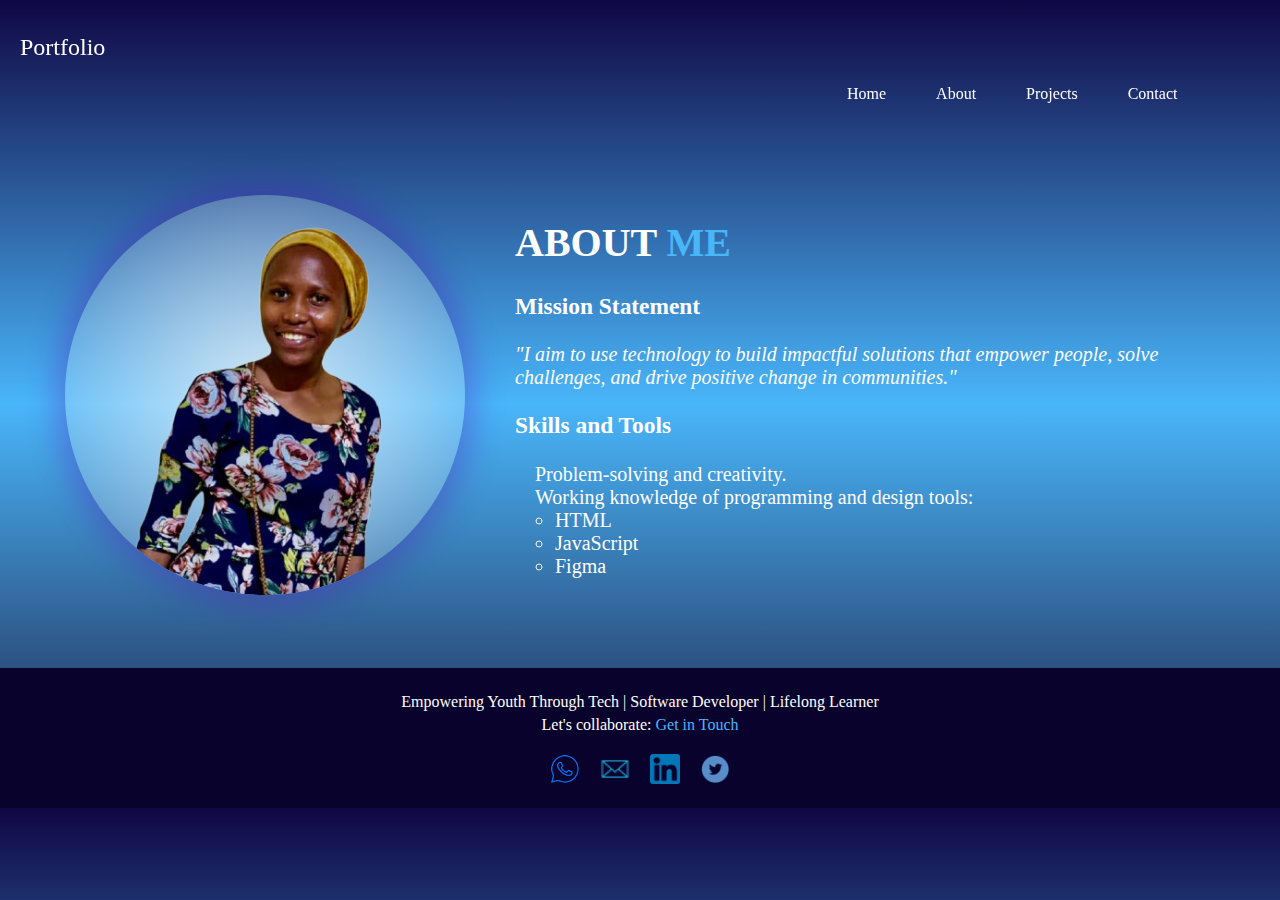
<file: about.html>
<!DOCTYPE html>
<html lang="en">
<head>
    <meta charset="UTF-8">
    <meta name="viewport" content="width=device-width, initial-scale=1.0">
    <title>About</title>
    <link rel="stylesheet" href="about.css">
</head>
<body>
    <header style="position: fixed; width: 100%; padding: 10px 0;">
        <p style="font-size: 24px; color: white; margin-left: 20px;">Portfolio</p>
        <nav style="display: flex; justify-content: space-between; align-items: center;">
            <ul class="nav-menu">
                <li><a href="home.html">Home</a></li>
                <li><a href="about.html">About</a></li>
                <li><a href="project.html">Projects</a></li>
                <li><a href="contact.html">Contact</a></li>
            </ul>
            <div class="hamburger-menu">
                <span class="bar"></span>
                <span class="bar"></span>
                <span class="bar"></span>
            </div>
        </nav>
    </header>
    <br/><br/><br/><br/> 
    <main>
        <section class="about-section">
            <div class="image-container">
                <img src="image.png" alt="Profile Image">
            </div>
            <div class="content-container">
                <h1>ABOUT <span style="color: #49b6fa;">ME</span></h1>
                <h3>Mission Statement</h3>
                <p class="mission">
                    "I aim to use technology to build impactful solutions that empower
                    people, solve challenges, and drive positive change in communities."
                </p>
                <h3>Skills and Tools</h3>
                <ul>
                    <li>Problem-solving and creativity.</li>
                    <li>Working knowledge of programming and design tools:
                        <ul>
                            <li>HTML</li>
                            <li>JavaScript</li>
                            <li>Figma</li>
                        </ul>
                    </li>
                </ul>
            </div>
        </section>
    </main>
    <footer>
        <p>Empowering Youth Through Tech | Software Developer | Lifelong Learner</p>
        <p>Let's collaborate: <a href="contact.html">Get in Touch</a></p>
        <div class="social-icons">
            <a href="https://wa.link/n22a40" target="_blank" title="WhatsApp">
                <img src="whatsapp.png" alt="WhatsApp">
            </a>
            <a href="mailto:ngabirediane02@gmail.com" target="_blank" title="Email">
                <img src="email.png" alt="Email">
            </a>
            <a href="https://www.linkedin.com/in/yourprofile/" target="_blank" title="LinkedIn">
                <img src="Linkedin.png" alt="LinkedIn">
            </a>
            <a href="https://x.com/ingabire_d51397" target="_blank" title="Twitter">
                <img src="twitter.png" alt="Twitter">
            </a>
        </div>
    </footer>
    <!-- JavaScript for Hamburger Menu -->
    <script>
        document.querySelector('.hamburger-menu').addEventListener('click', () => {
            document.querySelector('.nav-menu').classList.toggle('active');
        });
    </script>
</body>
</html>
</file>
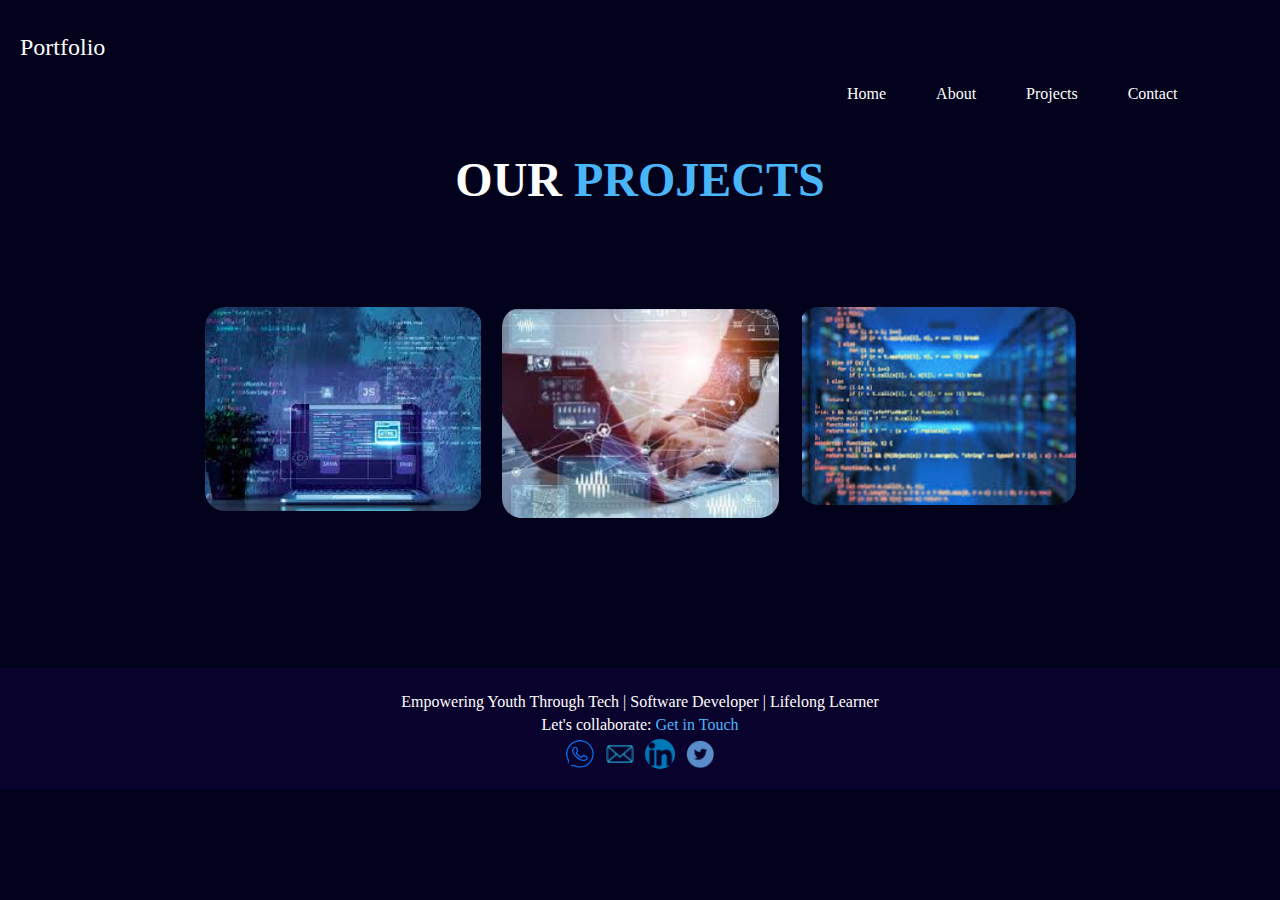
<file: project.html>
<!DOCTYPE html>
<html lang="en">
<head>
    <meta charset="UTF-8">  
    <meta name="viewport" content="width=device-width, initial-scale=1.0">
    <title>Projects</title>
    <link rel="stylesheet" href="project.css"/>
</head>
<body>
    <div> 
        <!-- Header Section -->
        <header style="position: fixed; width: 100%; background-color: #02021c; padding: 10px 0;">
            <p style="font-size: 24px; color: white; margin-left: 20px;">Portfolio</p>
            <nav style="display: flex; justify-content: space-between; align-items: center;">
                <ul class="nav-menu">
                    <li><a href="home.html">Home</a></li>
                    <li><a href="about.html">About</a></li>
                    <li><a href="project.html">Projects</a></li>
                    <li><a href="contact.html">Contact</a></li>
                </ul>
                <div class="hamburger-menu">
                    <span class="bar"></span>
                    <span class="bar"></span>
                    <span class="bar"></span>
                </div>
            </nav>
        </header>
        <br/><br/><br/><br/>    
        <div>
            <h2 style="text-align: center; font-size: 48px; margin-top: 80px;">OUR <span style="color: #49b6fa;">PROJECTS</span></h2>
        </div>
        <div class="proj-container">
            <div class="wrap1">
                <div class="image1">
                    <img src="image3.png">
                    <div class="content">
                        <h1>Web Design</h1>
                        <p>A responsive website designed and developed using HTML and Css with guidance from free code camp</p>
                        <br/><br/><br/>
                        <a href="https://github.com/Diane-inga/project-at-free-code-.git" target="_blank">
                            <button>View Project</button>
                        </a>
                    </div>
                </div> 
            </div>

            <div class="wrap2">
                <div class="image2">
                    <img src="image4.png">
                    <div class="content2">
                        <h1>Digital blueprint</h1>
                        <p>Developed a dynamic website aimed at empowering youth to access job opportunities, leveraging the advanced capabilities of Stringly AI to create an engaging and user-friendly platform</p>
                        <a href="https://sunshinehubs.mystrikingly.com/" target="_blank">
                            <button>View Project</button>
                        </a>
                    </div>
                </div> 
            </div>

            <div class="wrap3">
                <div class="image3">
                    <img src="image5.png">
                    <div class="content3">
                        <h1>Digital blueprint</h1>
                        <p>Developed a dynamic website aimed at empowering youth to access job opportunities, leveraging the advanced capabilities of Stringly AI to create an engaging and user-friendly platform</p>
                        <a href="" target="_blank">
                            <button>View Project</button>
                        </a>
                    </div>
                </div> 
            </div>
        </div>

        <footer>
            <p>Empowering Youth Through Tech | Software Developer | Lifelong Learner</p>
            <p>Let's collaborate: <a href="contact.html">Get in Touch</a></p>
            <div class="social-icons">
                <a href="https://wa.link/n22a40" target="_blank" title="WhatsApp">
                    <img src="whatsapp.png" alt="WhatsApp">
                </a>
                <a href="mailto:ngabirediane02@gmail.com" target="_blank" title="Email">
                    <img src="email.png" alt="Email">
                </a>
                <a href="https://www.linkedin.com/in/yourprofile/" target="_blank" title="LinkedIn">
                    <img src="Linkedin.png" alt="LinkedIn">
                </a>
                <a href="https://x.com/ingabire_d51397" target="_blank" title="Twitter">
                    <img src="twitter.png" alt="Twitter">
                </a>
            </div>
        </footer>
    </div>

    <!-- JavaScript for Hamburger Menu -->
    <script>
        document.querySelector('.hamburger-menu').addEventListener('click', () => {
            document.querySelector('.nav-menu').classList.toggle('active');
        });
    </script>
</body>
</html>
</file>
<file: about.css>
/* General Styles */
body, html {
    margin: 0;
    padding: 0;
    width: 100%;
    font-family: 'Times New Roman', Times, serif;
    background: linear-gradient(to bottom, #100744 0%, #49b6fa 50%, #1d1c43 100%);
    color: #FFFFFF;
}

/* Header */
header {
    position: fixed;
    width: 100%;
    background-color: #02021c transparent;
    padding: 10px 0;
}

nav {
    display: flex;
    justify-content: space-between;
    align-items: center;
}

.nav-menu {
    list-style-type: none;
    display: flex;
    padding: 0;
    margin: 0;
    margin-left: 65%;
}

.nav-menu li {
    margin-right: 20px;
}

.nav-menu a {
    text-decoration: none;
    color: white;
    padding: 10px 15px;
}

.nav-menu a:hover {
    color: #49b6fa;
}

.hamburger-menu {
    display: none;
    flex-direction: column;
    cursor: pointer;
}

.hamburger-menu .bar {
    background-color: white;
    height: 3px;
    margin: 6% 0;
    width: 25px;
}

/* About Section */
.about-section {
    display: flex;
    align-items: center;
    justify-content: center;
    padding: 20px;
    margin-top: 50px; /* Leaves space below the header */
}

.image-container {
    position: relative;
    width: 400px;
    height: 400px;
    border-radius: 50%;
    overflow: hidden;
    box-shadow: 0 0 30px 10px rgba(90, 7, 184, 0.3);
    background: radial-gradient(circle, rgba(245, 246, 247, 0.8), transparent);
    margin-right: 50px;
}

.image-container img {
    width: 100%;
    height: 100%;
    object-fit: cover;
    border-radius: 50%;
}

.content-container {
    width: 700px;
    font-size: 20px;
}

.mission {
    font-style: italic;
    margin-bottom: 20px;
}

ul {
    list-style: none;
    padding-left: 20px;
}

ul ul {
    padding-left: 20px;
    list-style: circle;
}

/* Footer Section */
footer {
    text-align: center;
    padding: 20px;
    background-color: #09022d;
    margin-top: 50px;
}

footer p {
    margin: 5px 0;
}

footer a {
    text-decoration: none;
    color: #49b6fa;
}

footer a:hover {
    text-decoration: underline;
}

/* Social Media Icons */
.social-icons {
    display: flex;
    justify-content: center;
    margin-top: 20px;
}

.social-icons a {
    margin: 0 10px;
}

.social-icons img {
    width: 30px;
    height: 30px;
    transition: transform 0.3s ease;
}

.social-icons img:hover {
    transform: scale(1.2);
}

/* Responsive Styles */

/* For small screens like mobile (max-width 768px) */
@media (max-width: 768px) {
    header {
        padding: 15px;
    }

    .nav-menu {
        margin-left: 40%;
    }

    .about-section {
        flex-direction: column;
        text-align: center;
    }

    .image-container {
        width: 300px;
        height: 300px;
        margin-right: 0;
        margin-bottom: 20px;
    }

    .content-container {
        width: 90%;
        font-size: 18px;
    }

    /* Show the hamburger menu on smaller screens */
    .hamburger-menu {
        display: flex;
    }
}

/* For very small screens (max-width 480px) */
@media (max-width: 480px) {
    .image-container {
        width: 250px;
        height: 250px;
    }

    .content-container {
        width: 90%;
        font-size: 16px;
    }

    .nav-menu {
        display: none;
    }

    .hamburger-menu {
        display: flex;
    }

    .nav-menu.active {
        display: flex;
        flex-direction: column;
        margin-top: 20px;
        margin-left: 0;
    }

    .nav-menu li {
        margin-right: 0;
        margin-bottom: 10px;
    }

    .nav-menu a {
        padding: 10px;
    }
}

/* For large screens (min-width 1200px) */
@media (min-width: 1200px) {
    .about-section {
        margin-top: 100px; /* Space for fixed header */
    }
}
</file>
<file: project.css>
/* General Styling */
body, html {
    width: 100%;
    font-family: 'Times New Roman', Times, serif;
    background-color: #02021c;
    color: #FFFFFF;
    margin: 0;
}

/* Header Section */
header {
    position: fixed;
    width: 100%;
    background-color: #02021c;
    padding: 10px 0;
    font-family: 'Times New Roman', Times, serif;
}

nav {
    display: flex;
    justify-content: space-between;
    align-items: center;
}

.nav-menu {
    list-style-type: none;
    display: flex;
    padding: 0;
    margin: 0;
    margin-left: 65%;
}

.nav-menu li {
    margin-right: 20px;
}

.nav-menu a {
    text-decoration: none;
    color: white;
    padding: 10px 15px;
}

.nav-menu a:hover {
    color: #49b6fa;
}

.hamburger-menu {
    display:none;
    flex-direction: column;
    cursor: pointer;
}

.hamburger-menu .bar {
    background-color: white;
    height: 3px;
    margin: 6% 0;
    width: 25px;
}

/* Responsive for Mobile and Tablets */
@media screen and (max-width: 768px) {
    .hamburger-menu {
        display: flex;
    }

    .nav-menu {
        display: none;
        flex-direction: column;
        width: 100%;
        text-align: center;
    }

    .nav-menu.active {
        display: flex;
    }

    .nav-menu li {
        margin: 10px 0;
    }
}

/* Project Section */
.proj-container {
    display: flex;
    flex-wrap: wrap;
    justify-content: center;
    row-gap: 45px;
    margin-top: 100px;
    padding-bottom: 100px; 
}

.wrap1, .wrap2, .wrap3 {
    width: 277px;
    margin: 0 10px;
    position: relative;
    display: flex;
    flex-direction: column;
    justify-content: space-between;
}

.image1, .image2, .image3 {
    position: relative;
    width: 100%;
}

img {
    width: 100%;
    display: block;
    border-radius: 20px;
}

.content, .content2, .content3 {
    width: 90%;
    height: 180px;
    padding: 5%;
    position: absolute;
    background: linear-gradient(to bottom, #3cabc6 0%, #737373 60%, #3f3d3d 100%);
    border-radius: 20px;
    opacity: 0;
    transition: 0.6s;
    top: 10px;
}

.content:hover, .content2:hover, .content3:hover {
    opacity: 1;
}

.content h1, .content2 h1, .content3 h1 {
    font-size: 24px;
    text-align: center;
    margin-bottom: 0;
}

.content p, .content2 p, .content3 p {
    font-size: 16px;
    text-align: center;
    margin-top: 0;
}

button {
    border-radius: 20px;
    padding: 10px 20px;
    background-color: #49B6FA;
    color: white;
    border: none;
    cursor: pointer;
    font-size: 16px;
    margin-top: 20px;
    align-self: center;
}

button:hover {
    background-color: #007BFF;
}

footer {
    text-align: center;
    padding: 20px;
    background-color: #09022d;
    margin-top: 50px;
}

footer p {
    margin: 5px 0;
}

footer a {
    text-decoration: none;
    color: #49b6fa;
}

footer a:hover {
    text-decoration: underline;
}

footer .social-icons {
    display: flex;
    justify-content: center;
    gap: 10px;
}

footer .social-icons a img {
    width: 30px;
    height: 30px;
}

/* Media Queries for responsiveness */
@media screen and (max-width: 1024px) {
    .proj-container {
        justify-content: center;
    }

    .wrap1, .wrap2, .wrap3 {
        width: 100%;
        margin: 10px 0;
    }

    .content, .content2, .content3 {
        width: 80%;
    }

    h2 {
        font-size: 36px;
    }
}

@media screen and (max-width: 768px) {
    .proj-container {
        flex-direction: column;
        align-items: center;
    }

    .wrap1, .wrap2, .wrap3 {
        width: 90%;
        margin: 10px 0;
    }

    h2 {
        font-size: 28px;
    }

    button {
        width: 100%;
    }

    footer {
        font-size: 14px;
    }
}

@media screen and (max-width: 480px) {
    .proj-container {
        flex-direction: column;
        padding: 10px;
    }

    .wrap1, .wrap2, .wrap3 {
        width: 100%;
    }

    h2 {
        font-size: 24px;
    }

    footer {
        font-size: 12px;
        padding: 10px;
    }
}
.social-icons img:hover {
    transform: scale(1.2);
}
</file>
